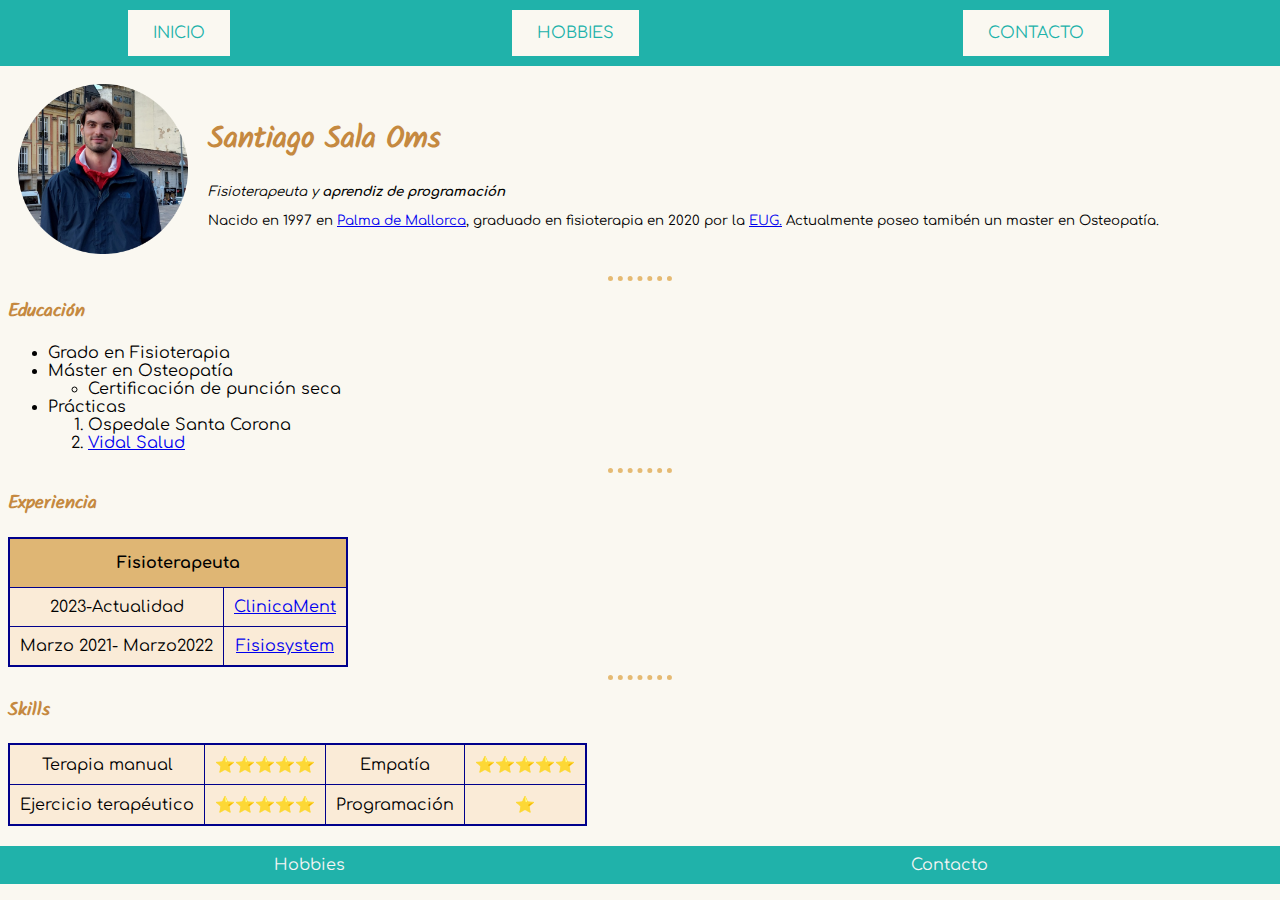
<file: index.html>
<!DOCTYPE html>
<html lang="en">

<head>
    <meta charset="UTF-8">
    <title>Santi's site</title>
    <link rel="stylesheet" href="CSS/styles.css">
    <link href="https://fonts.googleapis.com/css2?family=Solitreo&display=swap" rel="stylesheet">
    <link href="https://fonts.googleapis.com/css2?family=Comfortaa:wght@300&display=swap" rel="stylesheet">
</head>

<body>
    <div class="top-menu">
        <table class="top-table">
            <tr>
                <td class="top-td"><a class="top-links" href="index.html">INICIO</a></td>
                <td class="top-td"><a class="top-links" href="hobbies.html">HOBBIES</a></td>
                <td class="top-td"><a class="top-links" href="contacto.html">CONTACTO</a></td>
            </tr>
        </table>
    </div>
    <div>
    <table class="profiletable">
        <tr>
            <td class="profiletd"><img id="fotoperfil" src="images/profile-modified.png" alt="Santi profile picture"></td>
            <td class="profiletd"><h1>Santiago Sala Oms</h1>
                <p><em>Fisioterapeuta y <strong>aprendiz de programación</strong></em></p>
                <p>Nacido en 1997 en <a href="https://es.wikipedia.org/wiki/Palma_de_Mallorca">Palma de Mallorca</a>, graduado en fisioterapia en 2020 por la <a href="https://www.eug.es/">EUG.</a> Actualmente poseo tamibén un master en Osteopatía.</p></td>
        </tr>
    </table>
    <hr>
    <h3>Educación</h3>
    <ul>
        <li>Grado en Fisioterapia</li>
        <li>Máster en Osteopatía
            <ul>
                <li>Certificación de punción seca</li>
            </ul>
        </li>
        <li>Prácticas</li>
        <ol>
            <li>Ospedale Santa Corona</li>
            <li><a href="http://www.vidalsalud.com/">Vidal Salud</a></li>
        </ol>    
    </ul>
    <hr>
    <h3>Experiencia</h3>
        <table>
            <th colspan="2">Fisioterapeuta</th>
            <tr class="experienciatr">
                <td>2023-Actualidad</td>
                <td><a href="https://clinicament.com/">ClinicaMent</a></td>
            </tr>
            <tr class="experienciatr">
                <td>Marzo 2021- Marzo2022</td>
                <td><a href="https://fisiosystem.es/">Fisiosystem</a></td>
            </tr>
        </table>
    <hr>
    <h3>Skills</h3>
        <table>
            <colgroup>
                <col span="2">
            </colgroup>
            <tr>
                <td>Terapia manual</td>
                <td>⭐⭐⭐⭐⭐</td>
                <td>Empatía</td>
                <td>⭐⭐⭐⭐⭐</td>
            </tr>
            <tr>
                <td>Ejercicio terapéutico</td>
                <td>⭐⭐⭐⭐⭐</td>
                <td>Programación</td>
                <td>⭐</td>
            </tr>
        </table>
    </div>
    <div class="bottom-menu">
        <table class="bottom-table">
            <tr>
                <td class="bottom-td"><a class="pagelinks-bottom" href="hobbies.html">Hobbies</a></td>
                <td class="bottom-td"><a class="pagelinks-bottom" href="contacto.html">Contacto</a></td>
            </tr>
        </table>
    </div>
</body>

</html>
</file>
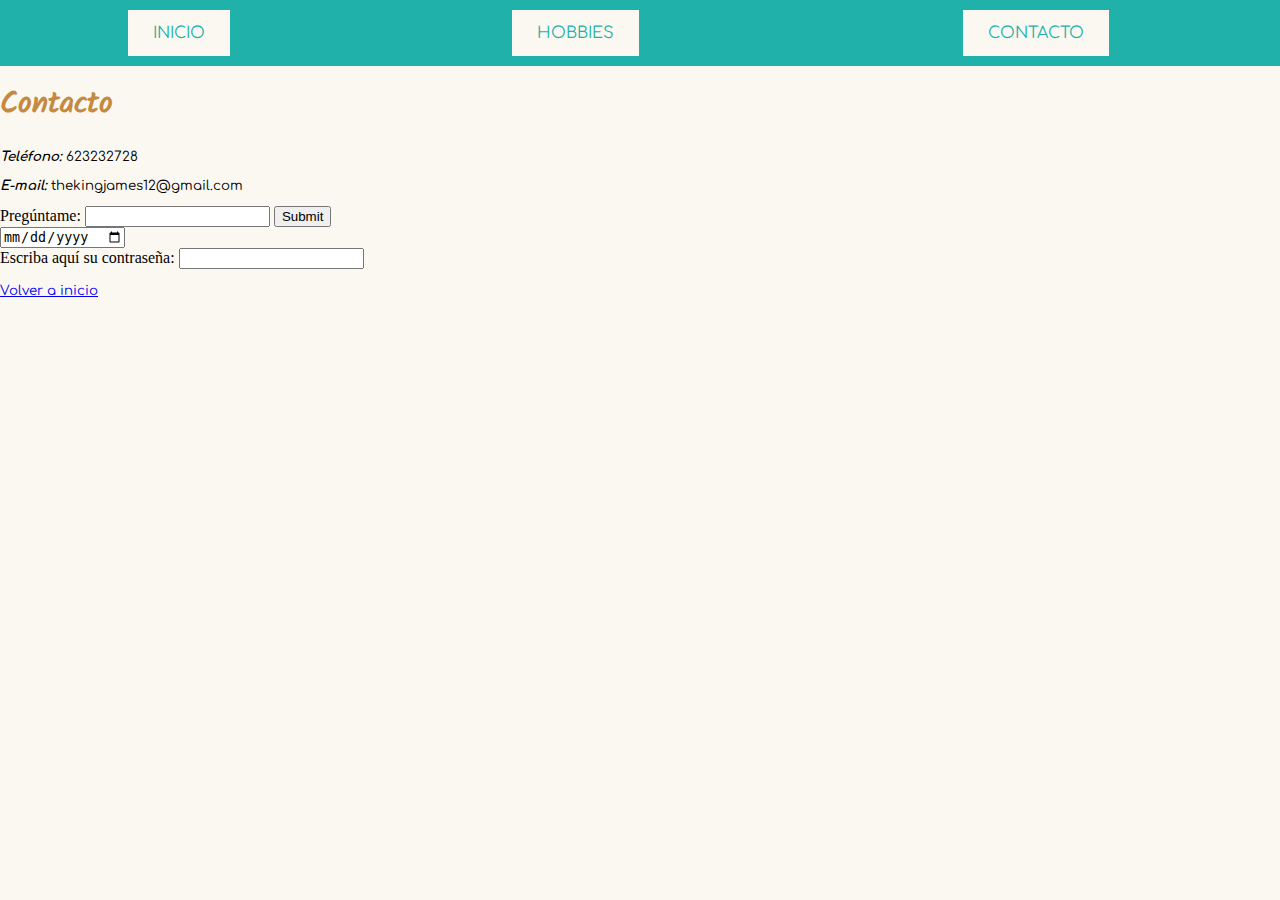
<file: contacto.html>
<!DOCTYPE html>
<html lang="en">
<head>
    <meta charset="UTF-8">
    <meta http-equiv="X-UA-Compatible" content="IE=edge">
    <meta name="viewport" content="width=device-width, initial-scale=1.0">
    <title>Contacto</title>
    <link rel="stylesheet" href="CSS/styles.css">
    <link href="https://fonts.googleapis.com/css2?family=Solitreo&display=swap" rel="stylesheet">
    <link href="https://fonts.googleapis.com/css2?family=Comfortaa:wght@300&display=swap" rel="stylesheet">


</head>
<body>
    <div class="top-menu">
        <table class="top-table">
            <tr>
                <td class="top-td"><a class="top-links" href="index.html">INICIO</a></td>
                <td class="top-td"><a class="top-links" href="hobbies.html">HOBBIES</a></td>
                <td class="top-td"><a class="top-links" href="contacto.html">CONTACTO</a></td>
            </tr>
        </table>
    </div>
    <h1>Contacto</h1>
    <p><em><strong>Teléfono:</strong></em> 623232728</p>
    <p><em><strong>E-mail:</strong></em> thekingjames12@gmail.com</p>
    <form>
        <label>Pregúntame:</label>
        <input type="text">
        <input type="submit"><br>
        <input type="date"><br>
        <label for="password">Escriba aquí su contraseña:</label>
        <input type="password">
    </form>

    <p><a class="pagelinks" href="index.html">Volver a inicio</a></p>
</body>
</html>
</file>
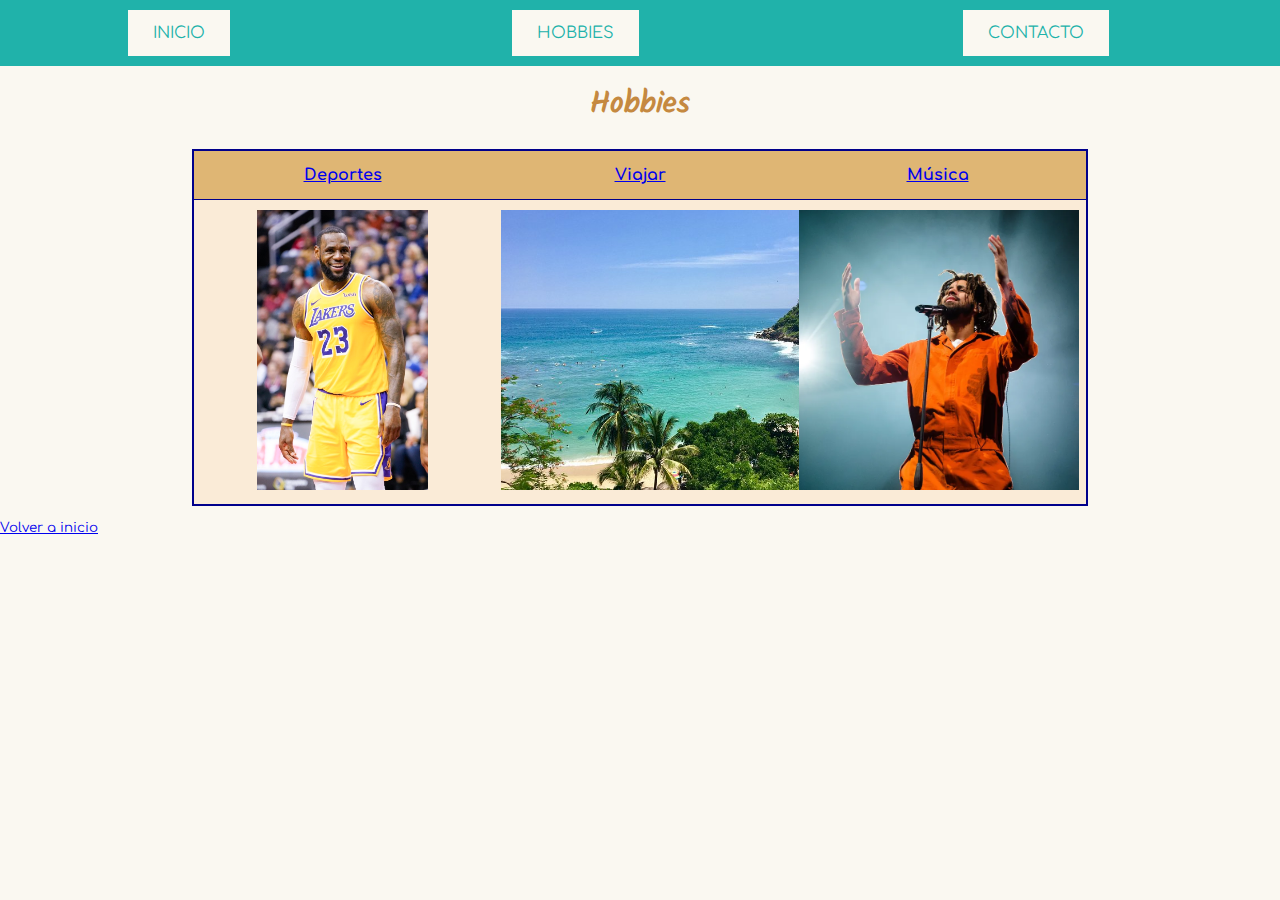
<file: hobbies.html>
<!DOCTYPE html>
<html lang="en">
<head>
    <meta charset="UTF-8">
    <meta http-equiv="X-UA-Compatible" content="IE=edge">
    <meta name="viewport" content="width=device-width, initial-scale=1.0">
    <title>Hobbies</title>
    <link rel="stylesheet" href="CSS/styles.css">
    <link href="https://fonts.googleapis.com/css2?family=Solitreo&display=swap" rel="stylesheet">
    <link href="https://fonts.googleapis.com/css2?family=Comfortaa:wght@300&display=swap" rel="stylesheet">


</head>
<body>
    <div class="top-menu">
        <table class="top-table">
            <tr>
                <td class="top-td"><a class="top-links" href="index.html">INICIO</a></td>
                <td class="top-td"><a class="top-links" href="hobbies.html">HOBBIES</a></td>
                <td class="top-td"><a class="top-links" href="contacto.html">CONTACTO</a></td>
            </tr>
        </table>
    </div>
    <h1 style="text-align: center;">Hobbies</h1>
    <table class="hobbiestable">
        <colgroup>
            <col span="3">
        </colgroup>
        <tr>
            <th><a class="pagelinks" href="https://www.youtube.com/watch?v=dqquohMVkbk&t=24s">Deportes</a></th>
            <th><a class="pagelinks" href="https://www.youtube.com/watch?v=V86I5uWZVOc">Viajar</a></th>
            <th><a class="pagelinks" href="https://www.youtube.com/watch?v=vZj_-hzk7jQ">Música</a></th>
        </tr>
        <tr>
            <td class="hobbiestd"><img class="fotos-hobbies" src="images/LeBron_James_Lakers.jpg"></td>
            <td class="hobbiestd"><img class="fotos-hobbies" src="images/puerto.jpg"></td>
            <td class="hobbiestd"><img class="fotos-hobbies" src="images/cole.webp"></td>
    </table>
    <p><a class="pagelinks" href="index.html">Volver a inicio</a></p>
</body>
</html>
</file>
<file: CSS/styles.css>
/*GENERAL*/
        body {
            background-color: #FAF8F1;
            margin: 0px;
        }
        div {
            margin: 8px;
        }
        hr {
            border-style: dotted none none;
            border-color: #E5BA73;
            border-width: 5px;
            width: 5%;
        }
        .pagelinks:hover {
            background-color: #E5BA73;
            font-size: larger;
        }
        h1 {
            color: #C58940;
            font-family: Solitreo, sans-serif;
            font-size: 30px;
        }
        h2 {
            color: #C58940;
            font-family: Solitreo, sans-serif;
        }
        h3 {
            color: #C58940;
            font-family: Solitreo, sans-serif;
        }
        p {
            font-family: Comfortaa;
            font-size: smaller;
        }
        table {
            font-family: Comfortaa;
            border: 2px solid darkblue;
            background-color: antiquewhite;
            border-collapse: collapse;
        }
        th {
            border-bottom: 1px solid darkblue;
            padding: 15px;
            background-color: #dfb674;
        }
        td {
            border: 1px solid darkblue;
            text-align: center;
            padding: 10px
        }
        ul {
            font-family: Comfortaa;
        }
        /*TOP MENU*/
        .top-menu {
            background-color: lightseagreen;
            margin: 0px;
        }
        .top-table {
            background-color: lightseagreen;
            border: none;
            width: 100%;
        }
        .top-td {
            border: none;
        }
        .top-links:link, .top-links:visited {
            text-decoration: none;
            background-color: #FAF8F1;
            color: lightseagreen;
            padding: 14px 25px;
            text-align: center;
            display: inline-block;
        }
        /*BOTTOM MENU*/
        .bottom-menu {
            background-color: lightseagreen;
            margin-top: 20px;
            margin-left: 0px;
            margin-bottom: 0px;
            margin-right: 0px;
        }
        .bottom-table {
            background-color: lightseagreen;
            border: none;
            width: 100%;
        }
        .bottom-td {
            border: none;
        }
        .pagelinks-bottom {
            color: whitesmoke;
            text-decoration: none;
        }
        /*SPECIFIC CONTENT*/
        #fotoperfil {
            height: 170px;
        }
        .fotos-hobbies {
            background-color: aqua;
            height: 280px;
            width: fit-content;
        }
        .profiletable {
            border: none;
            background-color: #FAF8F1;
            text-align: left;
        }
        .profiletd {
            border: none;
            text-align: left;
            padding-left: 10px;
        }
        .hobbiestd {
            border: none;
        }
        .experienciatr:hover {
            background-color: #E5BA73;
        }
        .hobbiestable {
            width: 70%;
            margin-left: 15%;
            margin-right: 15%;
            table-layout: fixed;
        }
</file>
